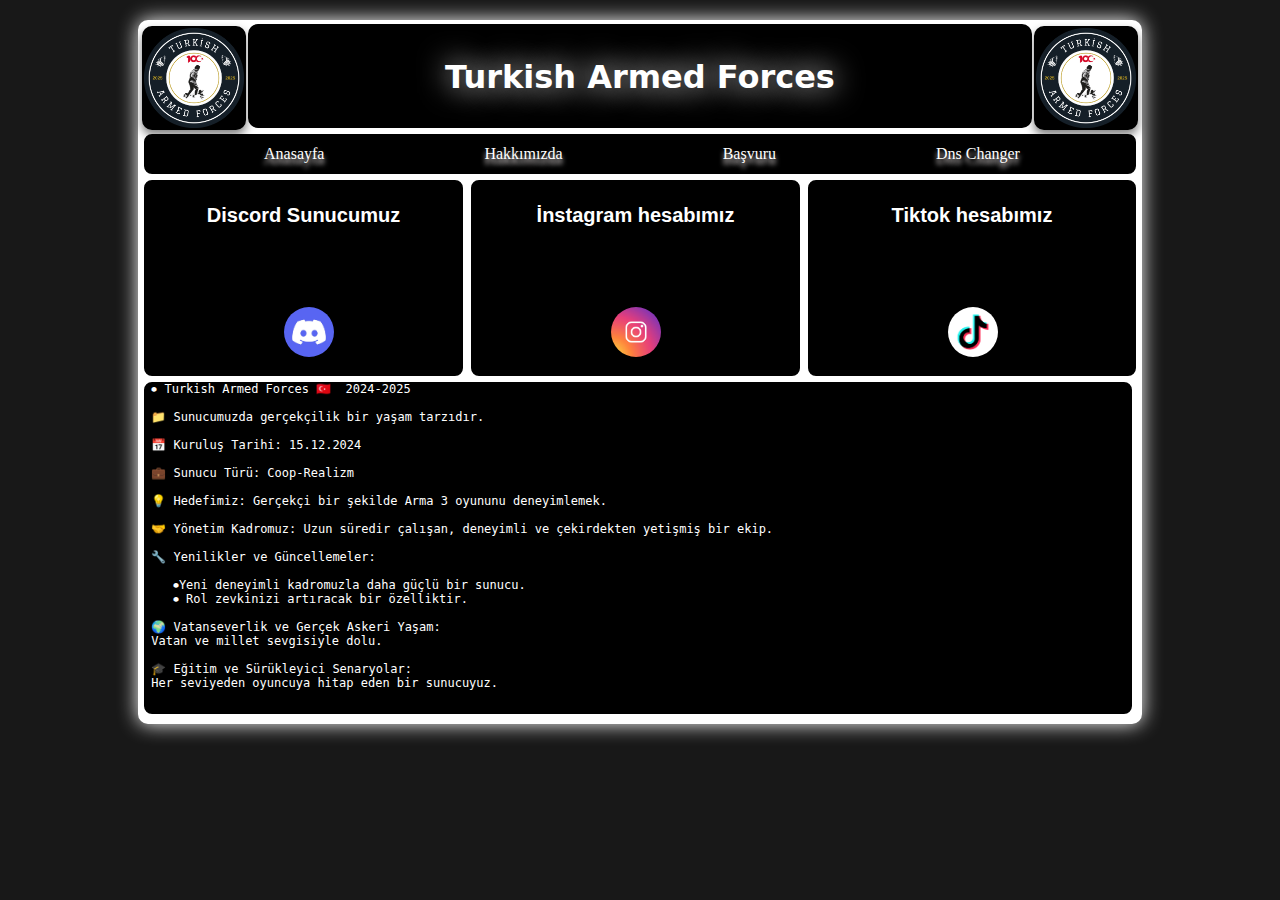
<file: hakkimizda.html>
<!DOCTYPE html>
<html lang="en">
<head>
    <meta charset="UTF-8">
    <meta name="viewport" content="width=device-width, initial-scale=1.0">
    <title>[TAF] Turkish Armed Forces / Arma 3 coop - Hakkımızda</title>
    <link rel="stylesheet" href="style.css">
    <link rel="shortcut icon" href="resim/taf.ico" type="image/x-icon">
</head>
<body>
    <div class="ana">
        <div class="hakkimizda">
        <div class="logo1"></div>
        <div class="logo2"></div>
        <div class="baslik"><h1>Turkish Armed Forces</h1></div>
        <div class="listeler">
            <ul class="menum">
                <li><a href="index.html">Anasayfa</a></li>
                <li><a href="hakkimizda.html">Hakkımızda</a></li>
                <li><a href="basvuru.html">Başvuru</a></li>
                <li><a href="https://dnschanger.vercel.app/" target="_blank">Dns Changer</a></li>
            </ul>
        </div>
        <div class="solorta" id="discord"> Discord Sunucumuz <a href="https://discord.gg/JDvxtK8Yw5" target="_blank"><img src="resim/discord.jpg" style="border-radius: 100px; width: 50px; height: 50px;"></a></div>
        <div class="orta" id="instagram">İnstagram hesabımız<a href="https://www.instagram.com/turkisharmedforces2025?igsh=dGFydjNqM2FlOHk=" target="_blank"><img src="resim/insta.avif" style="width: 50px; height: 50px; border-radius: 100px;"></a></div>
        <div class="ortasağ" id="tiktok">Tiktok hesabımız<a href="https://www.tiktok.com/@tafarma3?_t=8sMAGgRk6Wz&_r=1&enable_tiktok_webview=true" target="_blank"><img src="resim/download.png" style="width: 50px; height: 50px; border-radius: 100px;"></a></div>
        <div class="alt">
<pre style="font-size: 12px; margin: 0 auto;">
 ⦁ Turkish Armed Forces 🇹🇷  2024-2025

 📁 Sunucumuzda gerçekçilik bir yaşam tarzıdır.

 📅 Kuruluş Tarihi: 15.12.2024

 💼 Sunucu Türü: Coop-Realizm 

 💡 Hedefimiz: Gerçekçi bir şekilde Arma 3 oyununu deneyimlemek. 

 🤝 Yönetim Kadromuz: Uzun süredir çalışan, deneyimli ve çekirdekten yetişmiş bir ekip.

 🔧 Yenilikler ve Güncellemeler:

    ⦁Yeni deneyimli kadromuzla daha güçlü bir sunucu.
    ⦁ Rol zevkinizi artıracak bir özelliktir.

 🌍 Vatanseverlik ve Gerçek Askeri Yaşam:
 Vatan ve millet sevgisiyle dolu.

 🎓 Eğitim ve Sürükleyici Senaryolar:
 Her seviyeden oyuncuya hitap eden bir sunucuyuz.
            </pre>
        </div>
    </div>
    </div>
</body>
</html>
</file>
<file: style.css>
@media only screen and (max-width: 768px) {
    body {
        flex-direction: column; 
    }
}

body
{
    background-color: rgb(24, 24, 24);
}

.ana
{
    margin: 20px 0px 0px 0px;
    background-color: white;
    border: 2px solid white;
    border-radius: 10px;
    width: 1000px;
    height: 700px;
    margin-left: auto;
    margin-right: auto;
    box-shadow: 0px 0px 20px rgb(255, 255, 255);
}

.logo1 {
    border: 2px solid black;
    width: 100px;
    height: 100px;
    margin: 2px 2px 2px 2px;
    background-color: black;
    background-image: url(resim/taf.png);
    background-repeat: no-repeat;
    background-size: cover;
    border-radius: 10px;
    float: left;
    box-shadow: 0px 5px 10px rgba(0, 0, 0, 0.5);
}

.logo2 {
    border: 2px solid black;
    width: 100px;
    height: 100px;
    margin: 2px 2px 2px 2px;
    background-color: black;
    background-image: url(resim/taf.png);
    background-repeat: no-repeat;
    background-size: cover;
    border-radius: 10px;
    float: right;
    box-shadow: 0px 5px 10px rgba(0, 0, 0, 0.5);
}


.baslik
{

    border: 2px solid black;
    width: calc(78%);
    height: 100px;
    color: white;
    background-color: black;
    margin: 2px 2px 2px 2px;
    margin-left: auto;
    margin-right: auto;
    border-radius: 10px;
    text-align: center;
    line-height: 60px;
    font-family: system-ui, -apple-system, BlinkMacSystemFont, 'Segoe UI', Roboto, Oxygen, Ubuntu, Cantarell, 'Open Sans', 'Helvetica Neue', sans-serif;
    box-shadow: 0px 5px 10px rgb(255, 255, 255);
    text-shadow: 0px 0px 30px rgb(255, 255, 255);
}

.listeler
{
    clear: both;
    border: 2px solid white;
    height: 40px;
    border-radius: 10px;
    margin: 2px 2px 2px 2px;
    background-color: black;
}

.menum
{
    list-style: none;
    margin: 0px;
}

.menum li,a
{
    float: left;
    display: inline;
    text-decoration: none;
    text-align: center;
    color: white;
    line-height: 40px;
    margin: 0 40px;
    text-shadow: 0px 5px 5px rgb(255, 247, 247);
}

.solorta
{
    color: white;
    clear: both;
    float: left;
    border: 2px solid white;
    width: calc(32.3%);
    height: 200px;
    margin: 0px 2px 2px 2px;
    border-radius: 10px;
    background-color: black;
    box-sizing: border-box;
}

.orta
{
    color: white;
    float: left;
    border: 2px solid white;
    width: calc(33.3%);
    height: 200px;
    margin: 0px 2px 2px 2px;
    border-radius: 10px;
    background-color: black;
    box-sizing: border-box;
}

.ortasağ
{
    color: white;
    float: right;
    border: 2px solid white;
    width: calc(33.2%);
    height: 200px;
    margin: 0px 2px 2px 2px;
    border-radius: 10px;
    background-color: black;
    box-sizing: border-box;
}

.alt
{
    color: white;
    clear: both;
    float: left;
    border: 2px solid white;
    width: 992px;
    height: 336px;
    border-radius: 10px;
    margin: 0px 2px 2px 2px;
    background-color: black;
    box-sizing: border-box;
}

.hakkimizda .menum2,.hakkimizda #basvuru
{
    list-style: none;
    margin: 0px;
}

.hakkimizda .menum2,.hakkimizda #basvuru ul,li
{
    float: left;
    display: inline;
    text-decoration: none;
    text-align: center;
    color: black;
    line-height: 40px;
    margin: 0 100px;
    text-shadow: 0px 5px 5px rgba(0, 0, 0, 0.5);
    box-sizing: border-box;
}

.hakkimizda .solorta, .hakkimizda #discord
{
    font-family: sans-serif;
    color: white;
    line-height: 70px;
    text-align: center;
    font-weight: bold;
    font-size: 20px;
}

#discord a
{
    margin-left: 140px;
    line-height: 200px;
    display: inline-block;
}

.hakkimizda .orta, .hakkimizda #instagram
{
    font-family: sans-serif;
    color: white;
    line-height: 70px;
    text-align: center;
    font-weight: bold;
    font-size: 20px;
}

#instagram a
{
    margin-left: 140px;
    line-height: 200px;
    display: inline-block;
}

.hakkimizda .ortasağ, .hakkimizda #tiktok
{
    font-family: sans-serif;
    color: white;
    line-height: 70px;
    text-align: center;
    font-weight: bold;
    font-size: 20px;    
}

#tiktok a
{
    margin-left: 140px;
    line-height: 200px;
    display: inline-block;
}

.hakkimizda .ortasağ
{
    font-family: sans-serif;
    color: white;
    line-height: 70px;
    text-align: center;
    font-weight: bold;
    font-size: 20px;
}

.hakkimizda u
{
    color: yellow;
}

.iframe
{
    width: 100%;
    height: 660px;
    margin: 0;
    box-sizing: border-box;
}

.index .solorta
{
    font-family: sans-serif;
    color: white;
    line-height: 70px;
    text-align: center;
    font-weight: bold;
    font-size: 20px;    
}

#ts3 a
{
    margin-left: 110px;
    line-height: 180px;
    display: inline-block;
}
</file>
